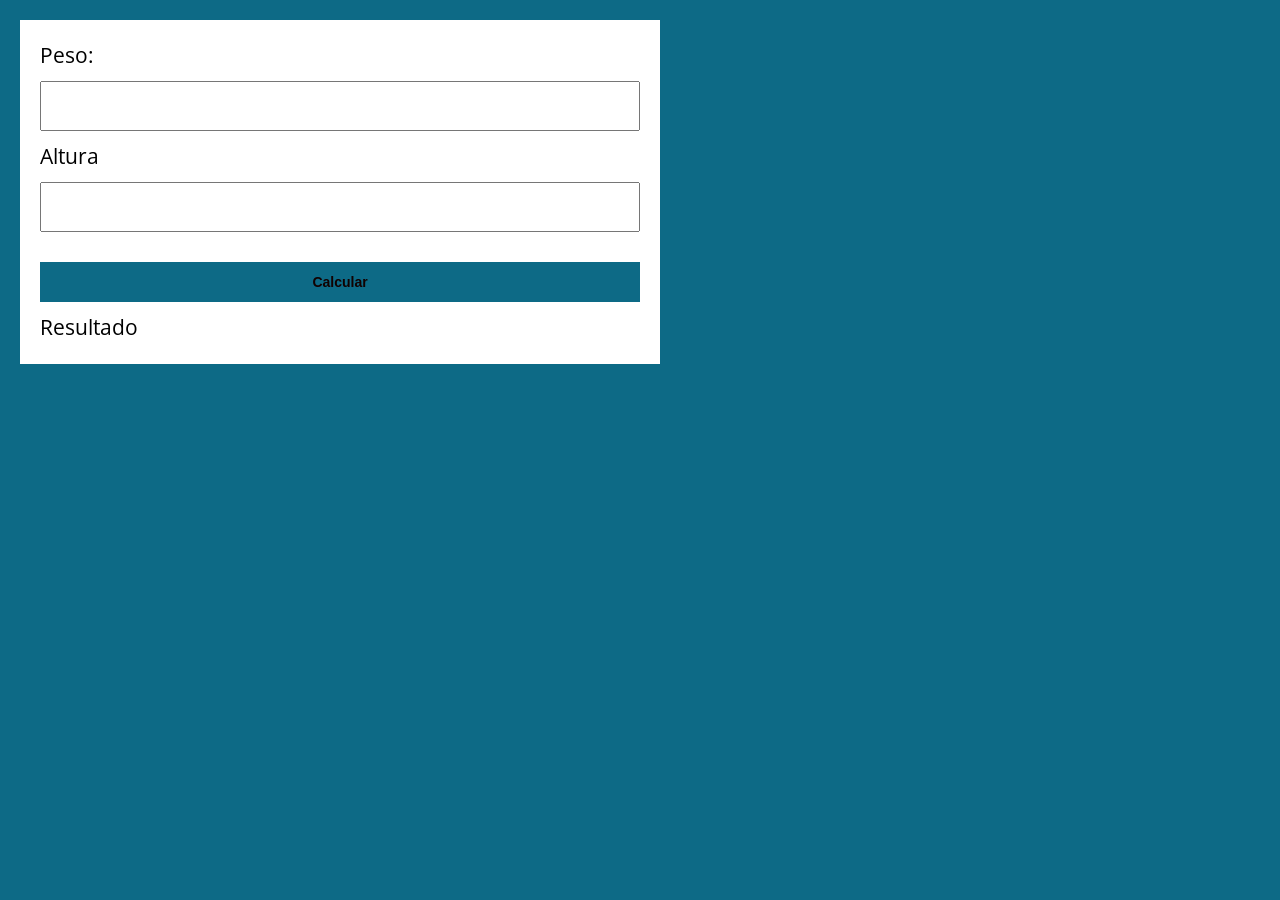
<file: 44 Exercicio tudo ate aqui/index.html>
<!DOCTYPE html>
<html lang="pt-BR">
<head>
    <meta charset="UTF-8">
    <meta name="viewport" content="width=device-width, initial-scale=1.0">
    <title>Document</title>
    <link rel="stylesheet" href="./assets/styles.css">
</head>
<body>
    
    <section class="container">
        <form action="" class="form" id="form">
            <label for="peso">Peso:</label>
            <input type="text" id="peso" name="peso">

            <label for="Altura">Altura</label>
            <input type="text" id="altura" name="altura">

            <button type="submit">Calcular</button>
        </form>

        <section id="resultado">Resultado</section>

    </section>

    <script src="./js/script.js"></script>
</body>
</html>
</file>
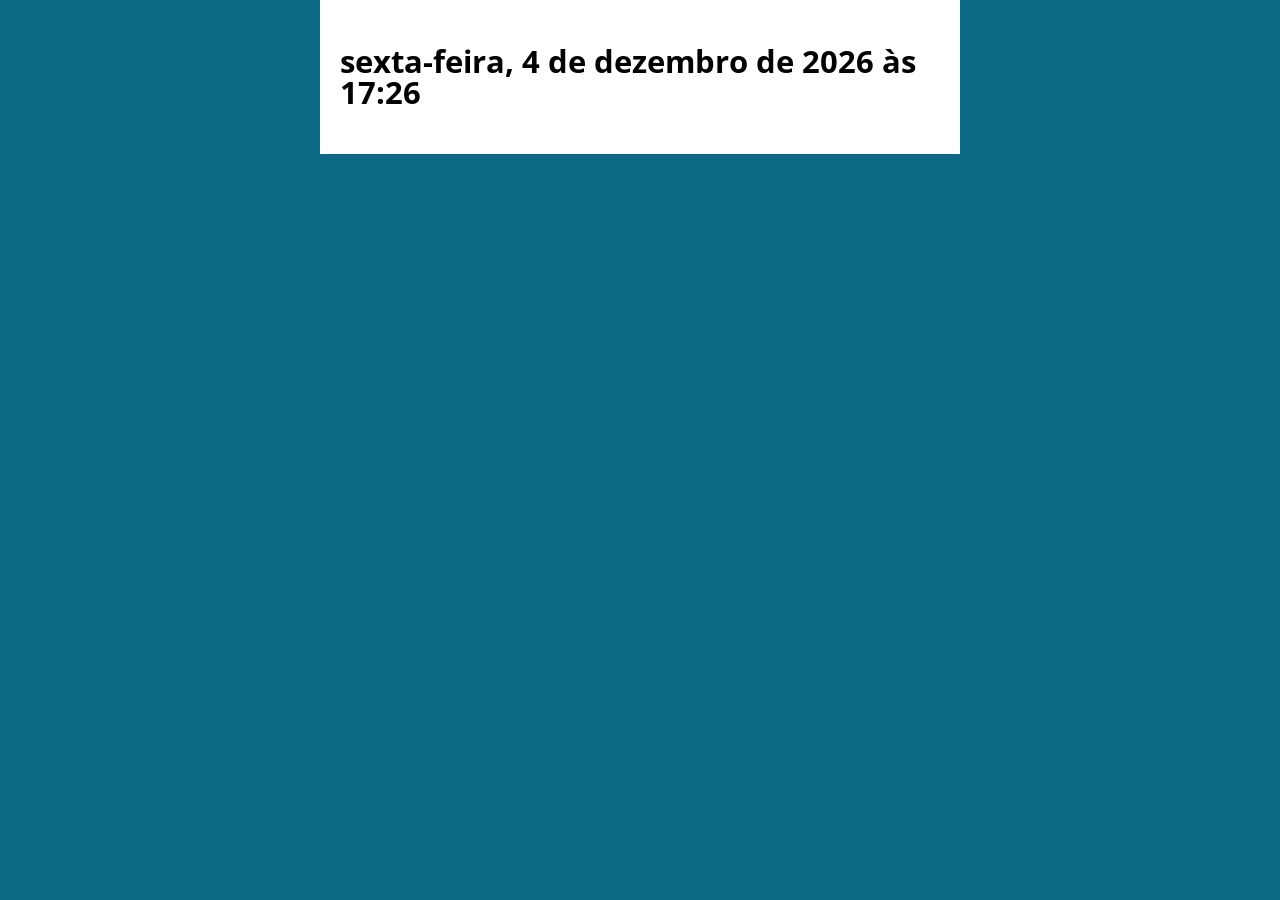
<file: 48 Exercicio com Date/index.html>
<!DOCTYPE html>
<html lang="pt-BR">

<head>
    <meta charset="UTF-8">
    <meta name="viewport" content="width=device-width, initial-scale=1.0">
    <title>Object Date</title>
    <link rel="stylesheet" href="./assets/style.css">
</head>

<body>

    <section class="container">
        <h1>Mussum Ipsum cacilds</h1>
        <P>
            
        </P>
        <form action="">
        </form>

    </section>

    <script src="./js/main.js"></script>
</body>

</html>
</file>
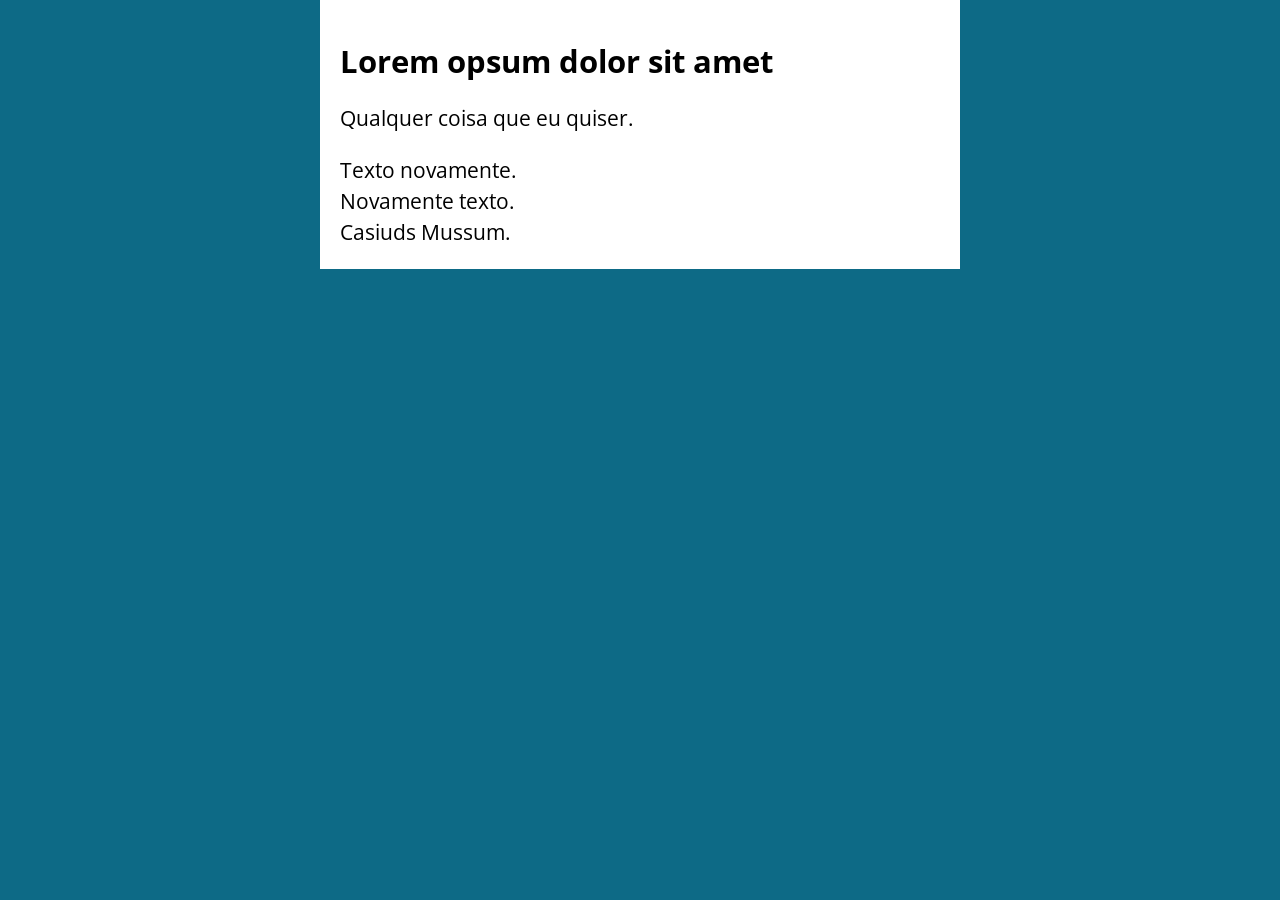
<file: 53 Exercicio com for/index.html>
<!DOCTYPE html>
<html lang="pt-BR">

<head>
    <meta charset="UTF-8">
    <meta name="viewport" content="width=device-width, initial-scale=1.0">
    <title>Modelo</title>
    <link rel="stylesheet" href="./assets/style.css">
</head>

<body>

    <section class="container">
        <h1>Lorem opsum dolor sit amet</h1>
    </section>

    <script src="./js/main.js"></script>
</body>

</html>
</file>
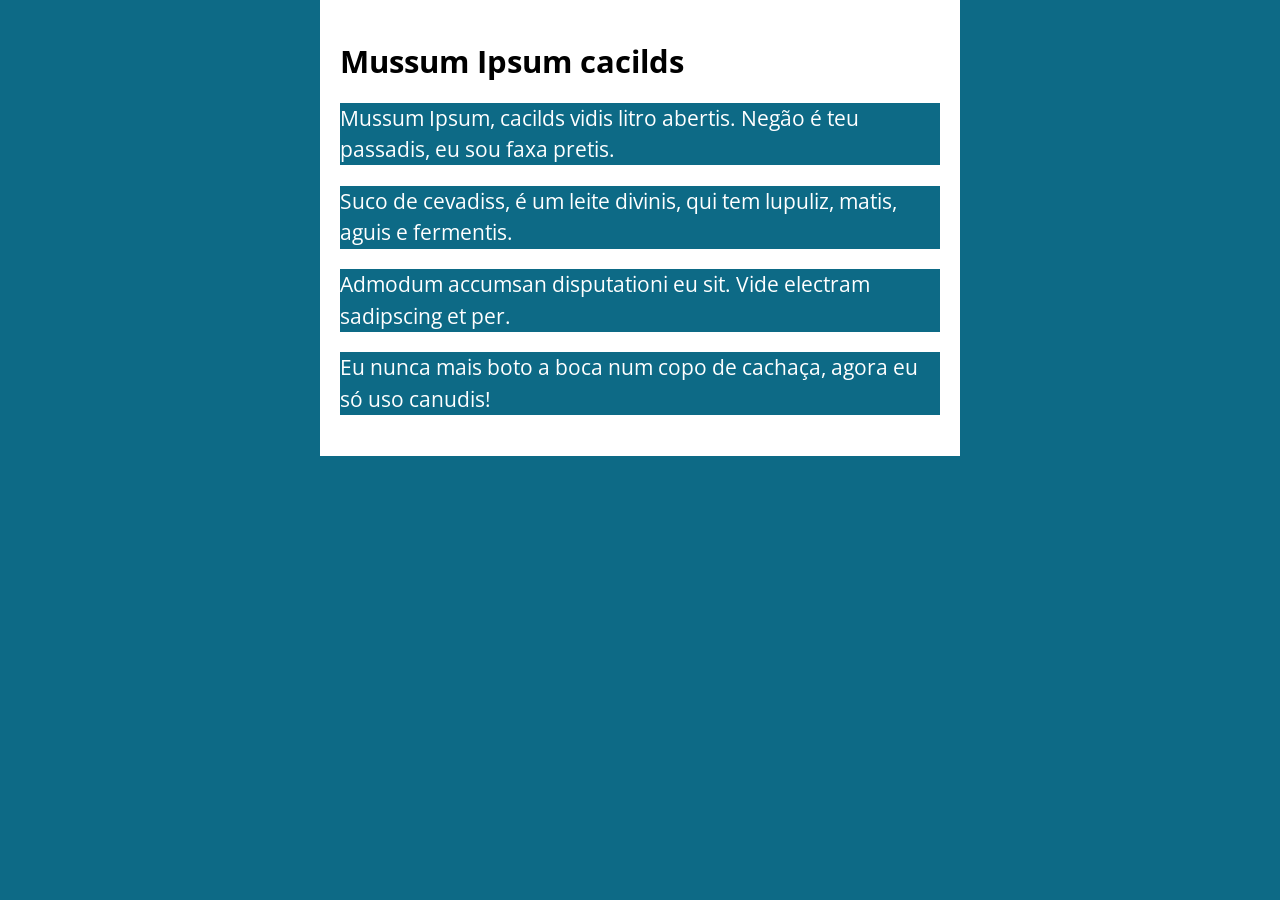
<file: 54 - NodeList/index.html>
<!DOCTYPE html>
<html lang="pt-BR">

<head>
    <meta charset="UTF-8">
    <meta name="viewport" content="width=device-width, initial-scale=1.0">
    <title>Modelo</title>
    <link rel="stylesheet" href="./assets/style.css">
</head>

<body>

    <section class="container">
        <h1>Mussum Ipsum cacilds</h1>
        <div class="paragrafos">
            <p>Mussum Ipsum, cacilds vidis litro abertis. Negão é teu passadis, eu sou faxa pretis.</p>
            <p>Suco de cevadiss, é um leite divinis, qui tem lupuliz, matis, aguis e fermentis.</p>
            <p>Admodum accumsan disputationi eu sit. Vide electram sadipscing et per.</p>
            <p>Eu nunca mais boto a boca num copo de cachaça, agora eu só uso canudis!</p>
        </div>
    </section>

    <script src="./js/main.js"></script>
</body>

</html>
</file>
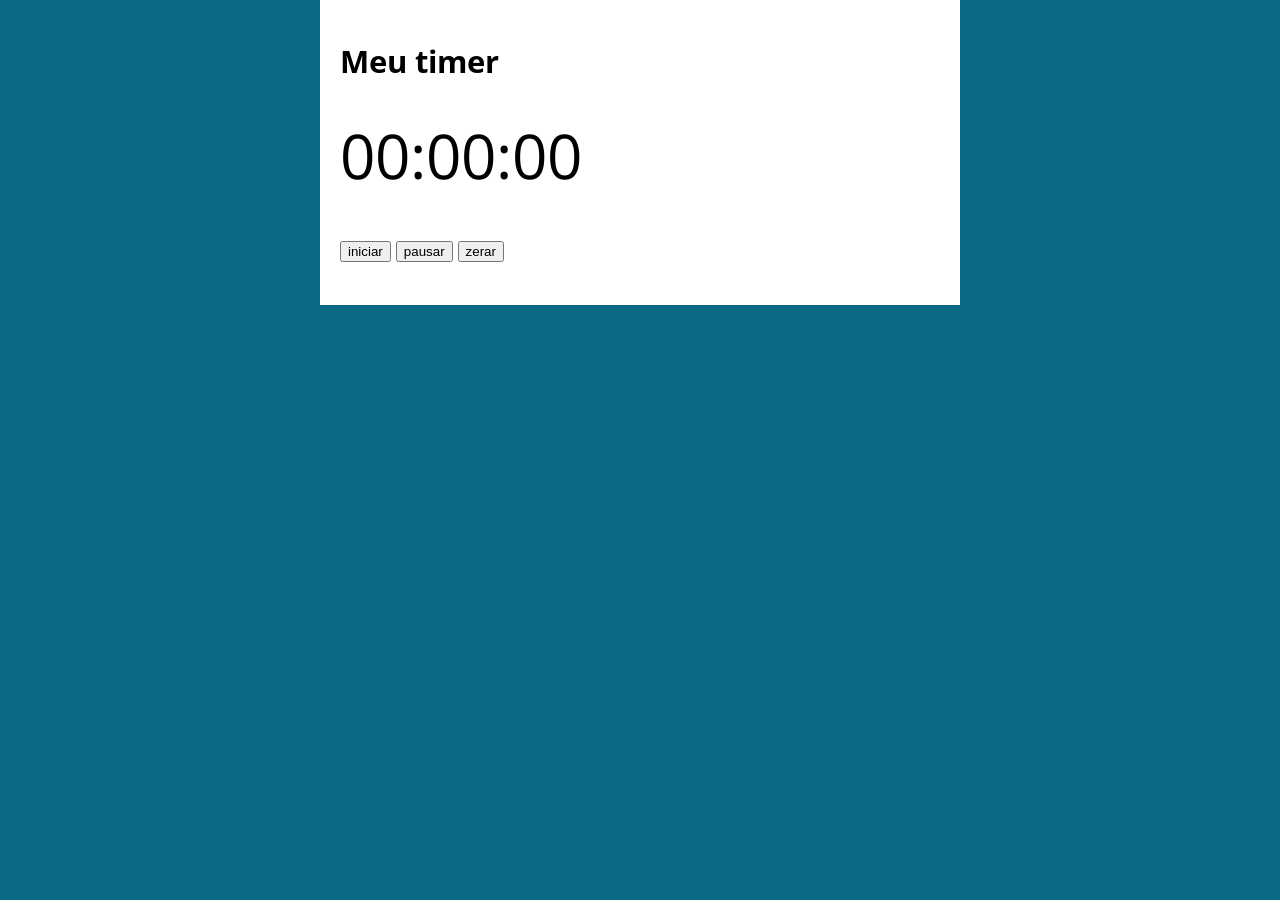
<file: 63- Exercicio com timer/index.html>
<!DOCTYPE html>
<html lang="pt-BR">

<head>
    <meta charset="UTF-8">
    <meta name="viewport" content="width=device-width, initial-scale=1.0">
    <title>Modelo</title>
    <link rel="stylesheet" href="./assets/style.css">
</head>

<body>

  <section class="container">
    <h1>Meu timer</h1>
    <p class="relogio">00:00:00</p>
    <p>
      <button class="iniciar">iniciar</button>
      <button class="pausar">pausar</button>
      <button class="zerar">zerar</button>
    </p>
  </section>
  
    <script src="./js/main.js"></script>
</body>

</html>
</file>
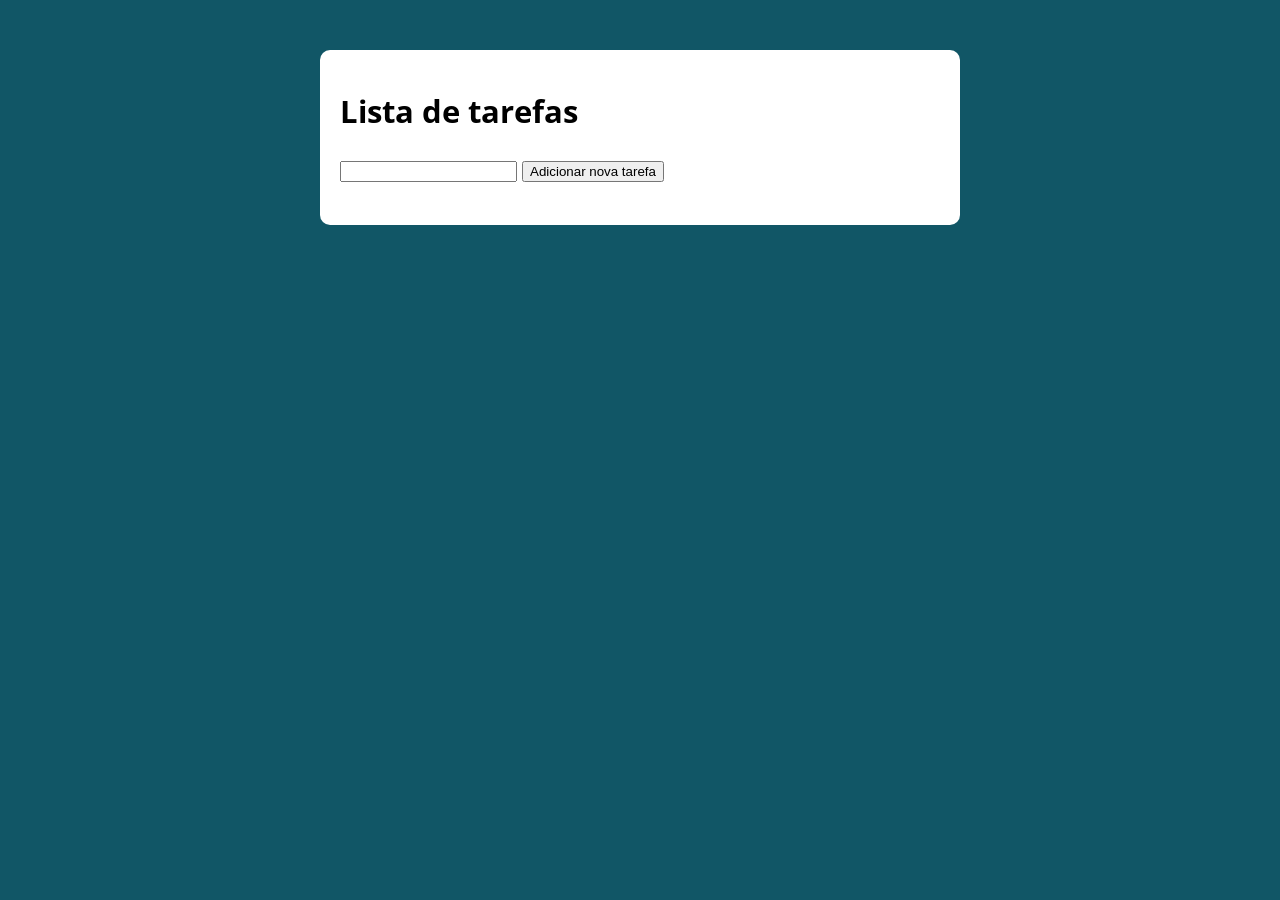
<file: 64 - Lista de tarefas/index.html>
<!DOCTYPE html>
<html lang="pt-BR">

<head>
  <meta charset="UTF-8">
  <meta name="viewport" content="width=device-width, initial-scale=1.0">
  <meta http-equiv="X-UA-Compatible" content="ie=edge">
  <title>Modelo</title>
  <link rel="stylesheet" href="./assets/css/style.css">
</head>

<body>

  <section class="container">
    <h1>Lista de tarefas</h1>
    <p>
      <input type="text" class="input-tarefa">
      <button class="btn-tarefa">Adicionar nova tarefa</button>
    </p>

    <ul class="tarefas"></ul>
  </section>

  <script src="./assets/js/main.js"></script>
</body>

</html>
</file>
<file: 44 Exercicio tudo ate aqui/assets/styles.css>
@import url('https://fonts.googleapis.com/css2?family=Open+Sans:ital,wght@0,300..800;1,300..800&family=Roboto:ital,wght@0,100;0,300;0,400;0,500;0,700;0,900;1,100;1,300;1,400;1,500;1,700;1,900&display=swap');

:root {
    --primary-color: rgb(13,106,134);
    --primary-color-darker: rgb(9,48,56);
}

* {
    box-sizing: border-box;
    outline: 0;   
}

body{
    margin: 0;
    padding: 0;
    background: var(--primary-color);
    font-family: 'Open sans', sans-serif;
    font-size: 1.3em;
    line-height: 1.5em;
}

.container{
    max-width: 640px;
    margin: 20px;
    background-color: #fff;
    padding: 20px;
}

form input, form label, form button{
    display: block;
    width: 100%;
    margin-bottom: 10px;
}

form input{
    font-size: 18px;
    height: 50px;
    padding: 0 20px;
}

form input:focus{
    outline: 1px solid var(--primary-color);
}

form button{
    border: none;
    background: var(--primary-color); 
    color: #110101;
    font-size: 14px;
    font-weight: 700;
    height: 40px;
    cursor: pointer;
    margin-top: 30px;  
}

form button:hover{
 background: var(--primary-color-darker);
}

form button:hover{
    background: var(--primary-color-darker);
    color: #fff;
}

.paragrafo-resultado, .bad{
    background: #37ca4a;
    padding: 10px 20px;
}

.bad{
    background: #e94f3b;
    padding: 10px 20px;
}
</file>
<file: 48 Exercicio com Date/assets/style.css>
@import url('https://fonts.googleapis.com/css2?family=Open+Sans:ital,wght@0,300..800;1,300..800&family=Roboto:ital,wght@0,100;0,300;0,400;0,500;0,700;0,900;1,100;1,300;1,400;1,500;1,700;1,900&display=swap');

:root {
    --primary-color: rgb(13,106,134);
    --primary-color-darker: rgb(9,48,56);
}

* {
    box-sizing: border-box;
    outline: 0;   
}

body{
    margin: 0;
    padding: 0;
    background: var(--primary-color);
    font-family: 'Open sans', sans-serif;
    font-size: 1.3em;
    line-height: 1.5em;
}

.container{
    max-width: 640px;
    margin: 0 auto;
    background-color: #fff;
    padding: 20px;
}

form input, form label, form button{
    display: block;
    width: 100%;
    margin-bottom: 10px;
}

form input{
    font-size: 18px;
    height: 50px;
    padding: 0 20px;
}

form input:focus{
    outline: 1px solid var(--primary-color);
}

form button{
    border: none;
    background: var(--primary-color); 
    color: #110101;
    font-size: 14px;
    font-weight: 700;
    height: 40px;
    cursor: pointer;
    margin-top: 30px;  
}

form button:hover{
 background: var(--primary-color-darker);
}

form button:hover{
    background: var(--primary-color-darker);
    color: #fff;
}
</file>
<file: 53 Exercicio com for/assets/style.css>
@import url('https://fonts.googleapis.com/css2?family=Open+Sans:ital,wght@0,300..800;1,300..800&family=Roboto:ital,wght@0,100;0,300;0,400;0,500;0,700;0,900;1,100;1,300;1,400;1,500;1,700;1,900&display=swap');

:root {
    --primary-color: rgb(13,106,134);
    --primary-color-darker: rgb(9,48,56);
}

* {
    box-sizing: border-box;
    outline: 0;   
}

body{
    margin: 0;
    padding: 0;
    background: var(--primary-color);
    font-family: 'Open sans', sans-serif;
    font-size: 1.3em;
    line-height: 1.5em;
}

.container{
    max-width: 640px;
    margin: 0 auto;
    background-color: #fff;
    padding: 20px;
}

form input, form label, form button{
    display: block;
    width: 100%;
    margin-bottom: 10px;
}

form input{
    font-size: 18px;
    height: 50px;
    padding: 0 20px;
}

form input:focus{
    outline: 1px solid var(--primary-color);
}

form button{
    border: none;
    background: var(--primary-color); 
    color: #110101;
    font-size: 14px;
    font-weight: 700;
    height: 40px;
    cursor: pointer;
    margin-top: 30px;  
}

form button:hover{
 background: var(--primary-color-darker);
}

form button:hover{
    background: var(--primary-color-darker);
    color: #fff;
}
</file>
<file: 54 - NodeList/assets/style.css>
@import url('https://fonts.googleapis.com/css2?family=Open+Sans:ital,wght@0,300..800;1,300..800&family=Roboto:ital,wght@0,100;0,300;0,400;0,500;0,700;0,900;1,100;1,300;1,400;1,500;1,700;1,900&display=swap');

:root {
    --primary-color: rgb(13,106,134);
    --primary-color-darker: rgb(9,48,56);
}

* {
    box-sizing: border-box;
    outline: 0;   
}

body{
    margin: 0;
    padding: 0;
    background: var(--primary-color);
    font-family: 'Open sans', sans-serif;
    font-size: 1.3em;
    line-height: 1.5em;
}

.container{
    max-width: 640px;
    margin: 0 auto;
    background-color: #fff;
    padding: 20px;
}

form input, form label, form button{
    display: block;
    width: 100%;
    margin-bottom: 10px;
}

form input{
    font-size: 18px;
    height: 50px;
    padding: 0 20px;
}

form input:focus{
    outline: 1px solid var(--primary-color);
}

form button{
    border: none;
    background: var(--primary-color); 
    color: #110101;
    font-size: 14px;
    font-weight: 700;
    height: 40px;
    cursor: pointer;
    margin-top: 30px;  
}

form button:hover{
 background: var(--primary-color-darker);
}

form button:hover{
    background: var(--primary-color-darker);
    color: #fff;
}
</file>
<file: 63- Exercicio com timer/assets/style.css>
@import url('https://fonts.googleapis.com/css2?family=Open+Sans:ital,wght@0,300..800;1,300..800&family=Roboto:ital,wght@0,100;0,300;0,400;0,500;0,700;0,900;1,100;1,300;1,400;1,500;1,700;1,900&display=swap');

:root {
    --primary-color: rgb(13,106,134);
    --primary-color-darker: rgb(9,48,56);
}

* {
    box-sizing: border-box;
    outline: 0;   
}

body{
    margin: 0;
    padding: 0;
    background: var(--primary-color);
    font-family: 'Open sans', sans-serif;
    font-size: 1.3em;
    line-height: 1.5em;
}

.container{
    max-width: 640px;
    margin: 0 auto;
    background-color: #fff;
    padding: 20px;
}

form input, form label, form button{
    display: block;
    width: 100%;
    margin-bottom: 10px;
}

form input{
    font-size: 18px;
    height: 50px;
    padding: 0 20px;
}

form input:focus{
    outline: 1px solid var(--primary-color);
}

form button{
    border: none;
    background: var(--primary-color); 
    color: #110101;
    font-size: 14px;
    font-weight: 700;
    height: 40px;
    cursor: pointer;
    margin-top: 30px;  
}

form button:hover{
 background: var(--primary-color-darker);
}

form button:hover{
    background: var(--primary-color-darker);
    color: #fff;
}

.relogio {
  font-size: 3em;
}

.pausado {
  color: red;
}
</file>
<file: 64 - Lista de tarefas/assets/css/style.css>
@import url('https://fonts.googleapis.com/css?family=Open+Sans:400,700&display=swap');
:root {
  --primary-color: rgb(17, 86, 102);
  --primary-color-darker: rgb(9, 48, 56);
}

* {
  box-sizing: border-box;
  outline: 0;
}

body {
  margin: 0;
  padding: 0;
  background: var(--primary-color);
  font-family: 'Open sans', sans-serif;
  font-size: 1.3em;
  line-height: 1.5em;
}

.container {
  max-width: 640px;
  margin: 50px auto;
  background: #fff;
  padding: 20px;
  border-radius: 10px;
}

form input, form label, form button {
  display: block;
  width: 100%;
  margin-bottom: 10px;
}

form input {
  font-size: 24px;
  height: 50px;
  padding: 0 20px;
}

form input:focus {
  outline: 1px solid var(--primary-color);
}

form button {
  border: none;
  background: var(--primary-color);
  color: #fff;
  font-size: 18px;
  font-weight: 700;
  height: 50px;
  cursor: pointer;
  margin-top: 30px;
}

form button:hover {
  background: var(--primary-color-darker);
}
</file>
